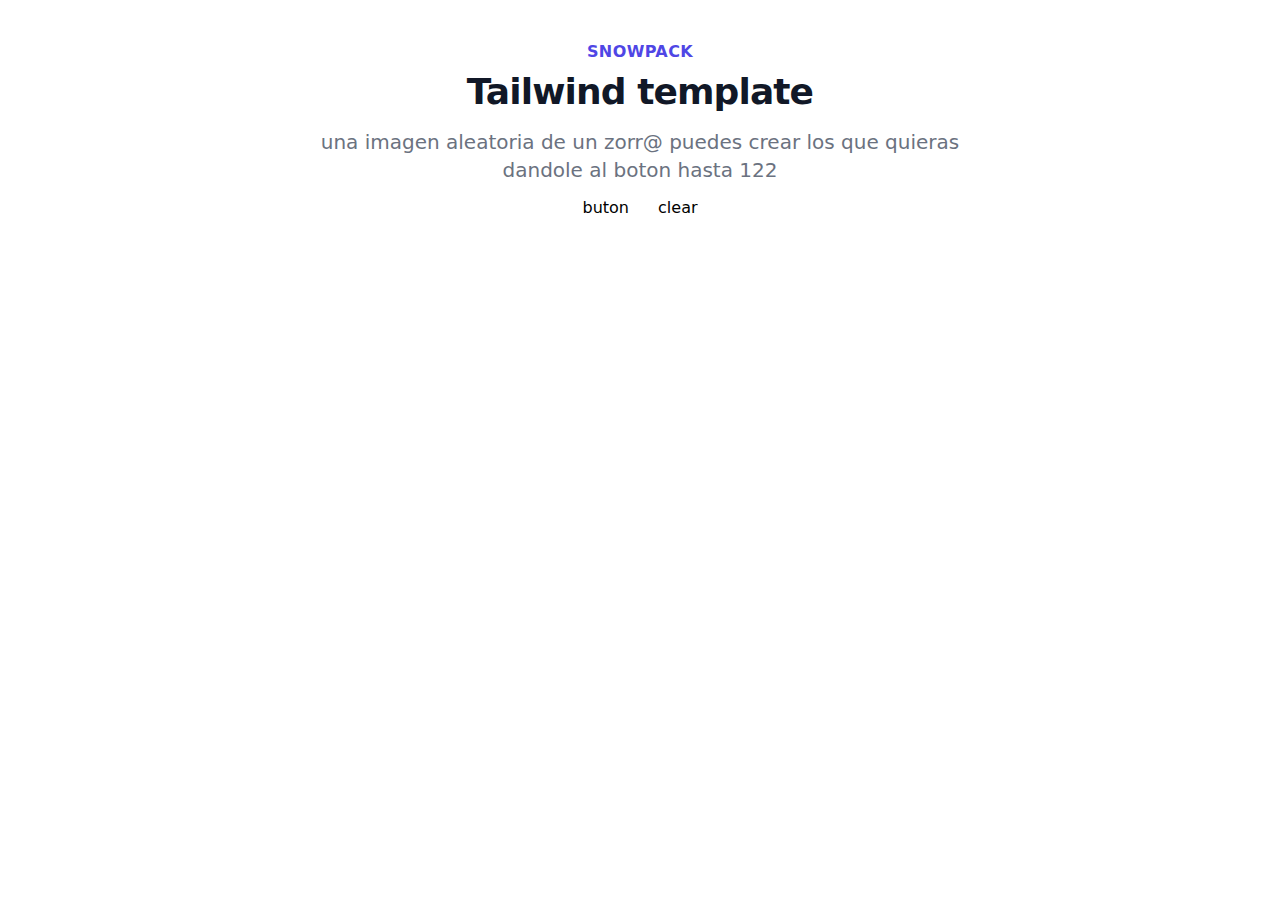
<file: index.html>
<!DOCTYPE html>
<html lang="en">
  <head>
    <meta charset="utf-8" />
    <link rel="icon" href="/favicon.ico" />
    <meta name="viewport" content="width=device-width, initial-scale=1" />
    <meta
      name="description"
      content="Web site created using create-snowpack-app"
    />
    <!--
      Snowpack will replace / with the value you have for `baseUrl` in `snowpack.config.js`.
      Make sure to update it with your GitHub Page URL. https://<your-username>.github.io/<your-repo-name>

      More about config options:
      - https://www.snowpack.dev/reference/configuration#buildoptions.baseurl
    -->
    <link
      rel="stylesheet"
      type="text/css"
      href="/_dist_/index.css"
    />
    <title>Snowpack & Tailwind App</title>
  </head>
  <body>
    <!--
      This HTML file is a template.

      To begin the development, run `npm start` or `yarn start`.
      To create a production bundle, use `npm run build` or `yarn build`.

      Start modyfing from here.
    -->
    <div class="py-10 max-w-screen-xl mx-auto px-4 sm:px-6 lg:px-8">
      <div class="text-center">
        <p
          class="text-base leading-6 text-indigo-600 font-semibold tracking-wide uppercase"
        >
          Snowpack
        </p>
        <h3
          class="mt-2 text-3xl leading-8 font-extrabold tracking-tight text-gray-900 sm:text-4xl sm:leading-10"
        >
          Tailwind template
        </h3>
        <p class="mt-4 max-w-2xl text-xl leading-7 text-gray-500 mx-auto">
          una imagen aleatoria de un zorr@ puedes crear los que quieras dandole al boton hasta 122
        </p>
        <button id="buton" class="p-3">buton</button>
        <button id="clear" class="p-3">clear</button>
        <div id="images">
          


        </div>
      </div>
    </div>

    <!-- Add more scripts here -->
    <script type="module" src="/_dist_/index.js"></script>
  </body>
</html>
</file>
<file: _dist_/index.css>
@import "../_snowpack/pkg/tailwindcss/dist/base.css";
@import "../_snowpack/pkg/tailwindcss/dist/components.css";
@import "../_snowpack/pkg/tailwindcss/dist/utilities.css";


.p-4{
    /* border: 1px solid red; */
    display:flex;
    align-items: center;
    justify-content: center;
    width: 40%;
    border-radius: 1rem;
    background-color: rgb(227, 224, 233);
    margin-top:1rem;

}
.p-4 img{
 border-radius: 1rem;
}
#images{
    /* border: 1px solid red; */
    display:flex;
    align-items: center; 
    justify-content: center;
    flex-direction: column;
    border-radius: 1rem;
    margin-top: 2rem;

}
</file>
